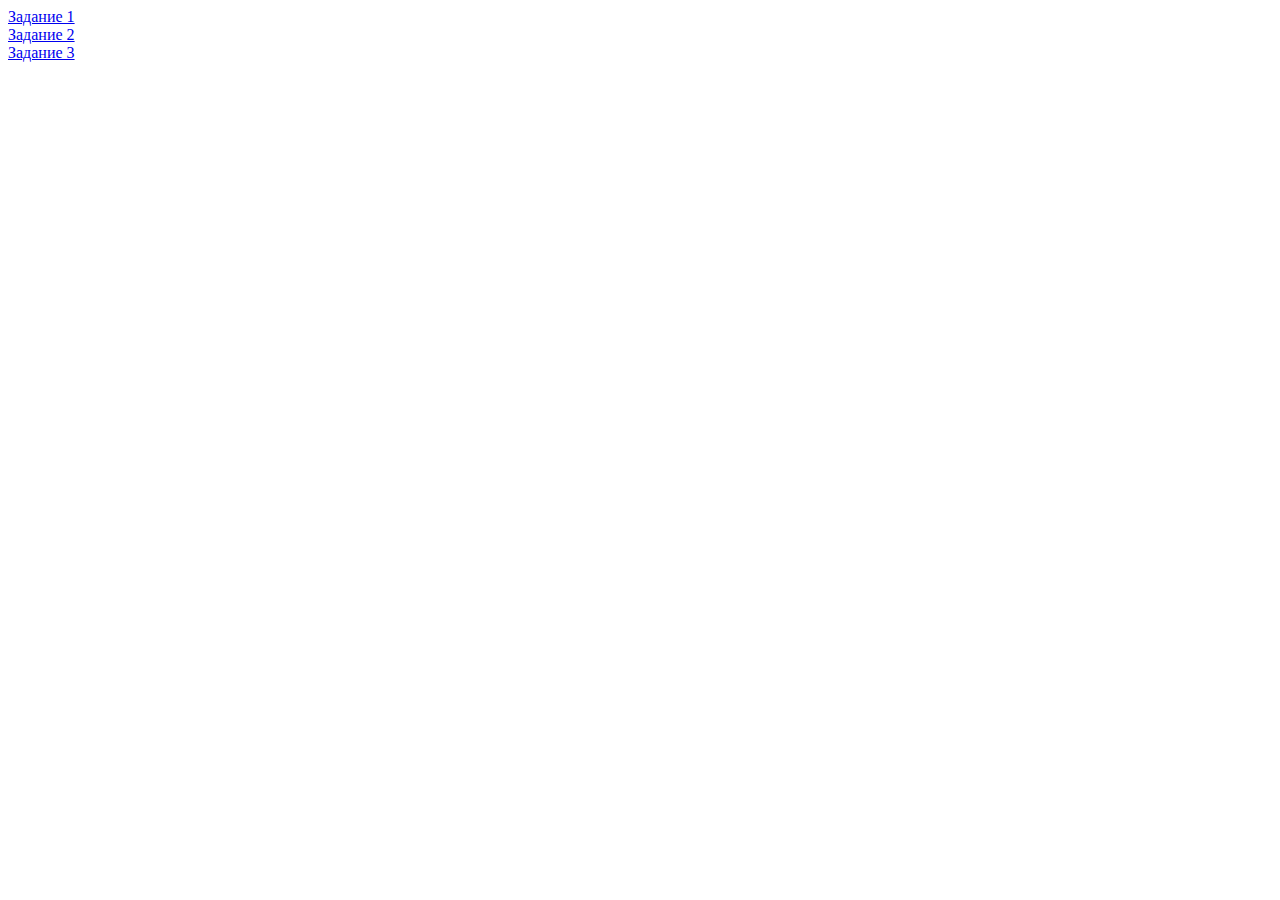
<file: index.html>
<!DOCTYPE html>
<html lang="en">
  <head>
    <meta charset="UTF-8" />
    <meta http-equiv="X-UA-Compatible" content="IE=edge" />
    <meta name="viewport" content="width=device-width, initial-scale=1.0" />
    <title>goit-js-hw-11-promisification</title>
  </head>
  <body>
    <a href="./task-1.html">Задание 1</a>
    <br />
    <a href="./task-2.html">Задание 2</a>
    <br />
    <a href="./task-3.html">Задание 3</a>
  </body>
</html>
</file>
